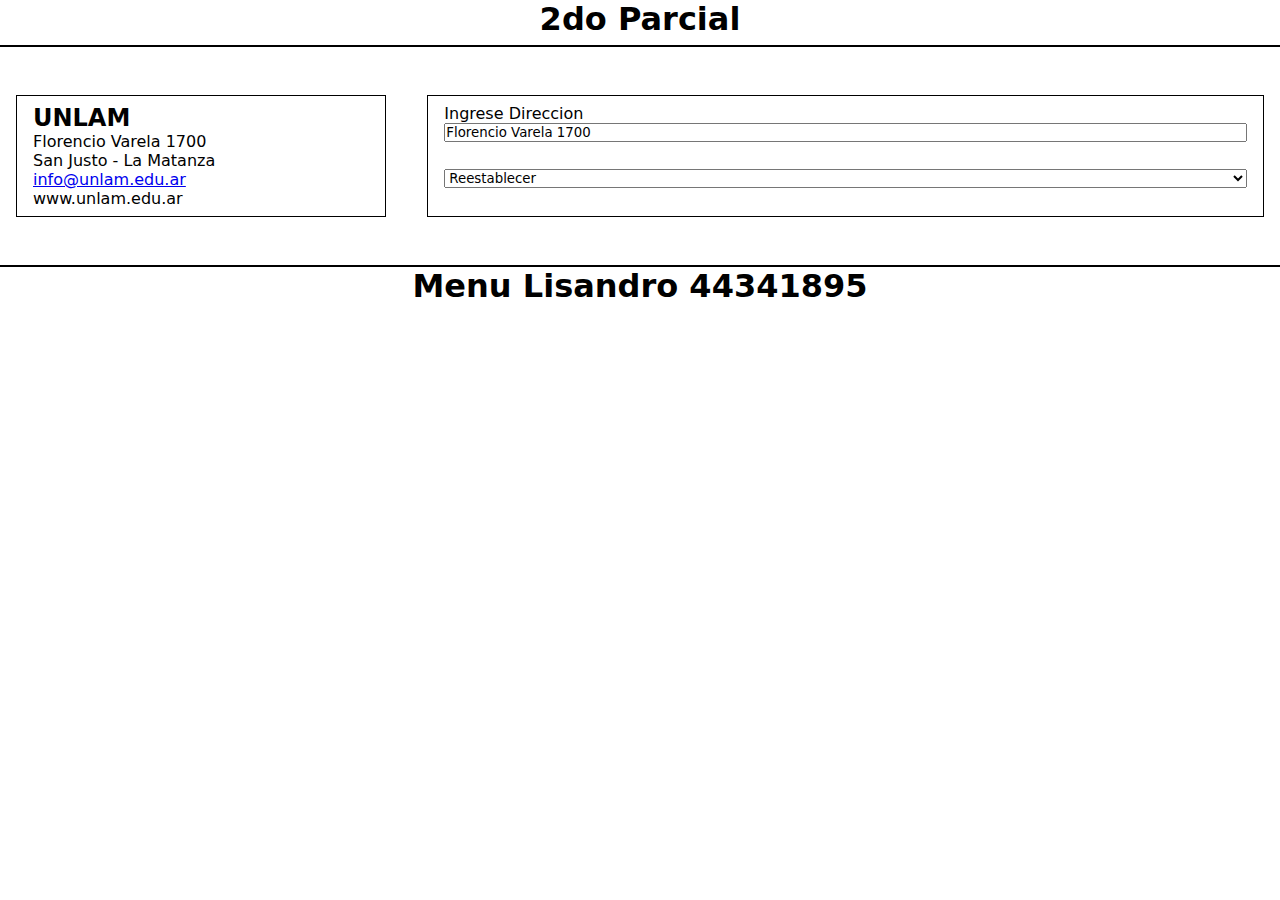
<file: direccion/index.html>
<html lang="en">
<head>
    <meta charset="UTF-8">
    <meta http-equiv="X-UA-Compatible" content="IE=edge">
    <meta name="viewport" content="width=device-width, initial-scale=1.0">
    <link rel="stylesheet" href="./styles.css">
    <title>Document</title>
</head>
<body>
    <header>
        <h1>2do Parcial</h1>
    </header>

    <main>
        <section class="contenedor">
            <article class="contenido" id="art1">
                <h2 id="titulo">UNLAM</h2>
                <p id="direccion">Florencio Varela 1700</p>
                <p>San Justo - La Matanza</p>
                <a href="#">info@unlam.edu.ar</a>
                <p>www.unlam.edu.ar</p>
            </article>
            <article class="contenido" id="art2">
                <label for="texto">Ingrese Direccion</label>
                <input type="text" name="texto" id="texto" value="Florencio Varela 1700">
                <select name="colores" id="selector">
                    <option value="colores">Reestablecer</option>
                    <option value="azul">azul</option>
                    <option value="rojo">rojo</option>
                    <option value="verde">verde</option>
                </select>
            </article>
        </section>
    </main>

    <footer>
        <h1>Menu Lisandro 44341895</h1>
    </footer>
    <script src="./script.js"></script>
</body>
</html>
</file>
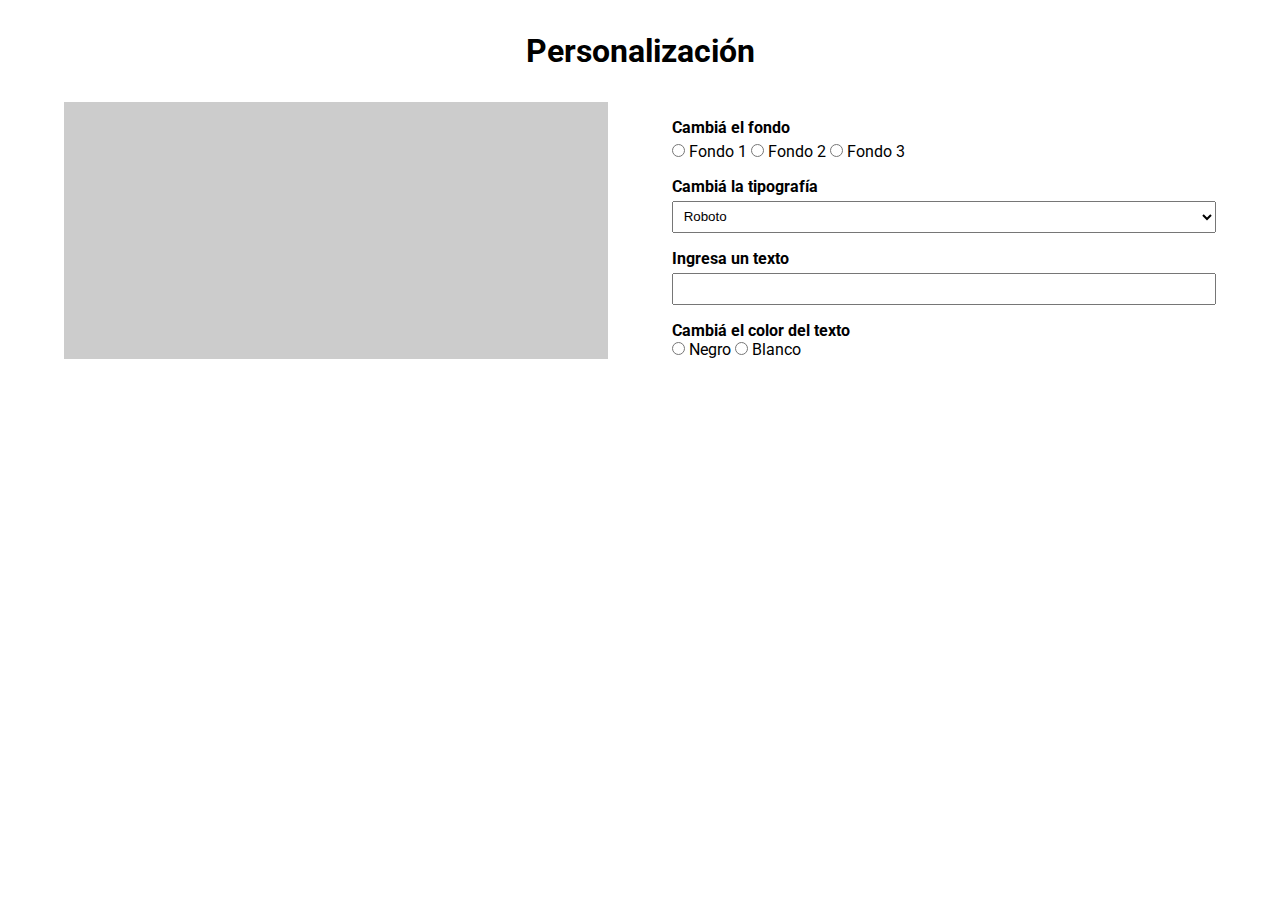
<file: fondo_query/index.html>
<!DOCTYPE html>
<html lang="es">
<head>
    <meta charset="UTF-8">
    <title>Personalización</title>
    <link rel="stylesheet" href="css/estilos.css">
    <script src="https://code.jquery.com/jquery-3.6.0.min.js"></script>
    <script src="js/funciones.js"></script>
</head>
<body>
    <header>
        <h1>Personalización</h1>
    </header>
    <main>
        <section class="personalizacion">
            <article class="vista-previa">
                <p id="texto"></p>
            </article>
            <article class="parametros">
                <div class="parametro">
                    <h4>Cambiá el fondo</h4>
                    <input type="radio" value="1" name="fondo"> Fondo 1
                    <input type="radio" value="2" name="fondo"> Fondo 2
                    <input type="radio" value="3" name="fondo"> Fondo 3
                </div>
                <div class="parametro">
                    <h4>Cambiá la tipografía</h4>
                    <select name="tipografia" id="tipografia">
                        <option value="roboto">Roboto</option>
                        <option value="yanone">Yanone Kaffeesatz</option>
                    </select>
                </div>
                <div class="parametro">
                    <h4>Ingresa un texto</h4>
                    <input type="text" name="nombre" id="nombre">
                </div>
                <div class="partametro">
                    <h4>Cambiá el color del texto</h4>
                    <input type="radio" value="negro" name="color"> Negro
                    <input type="radio" value="blanco" name="color"> Blanco
                </div>
            </article>
        </section>
    </main>
</body>
</html>
</file>
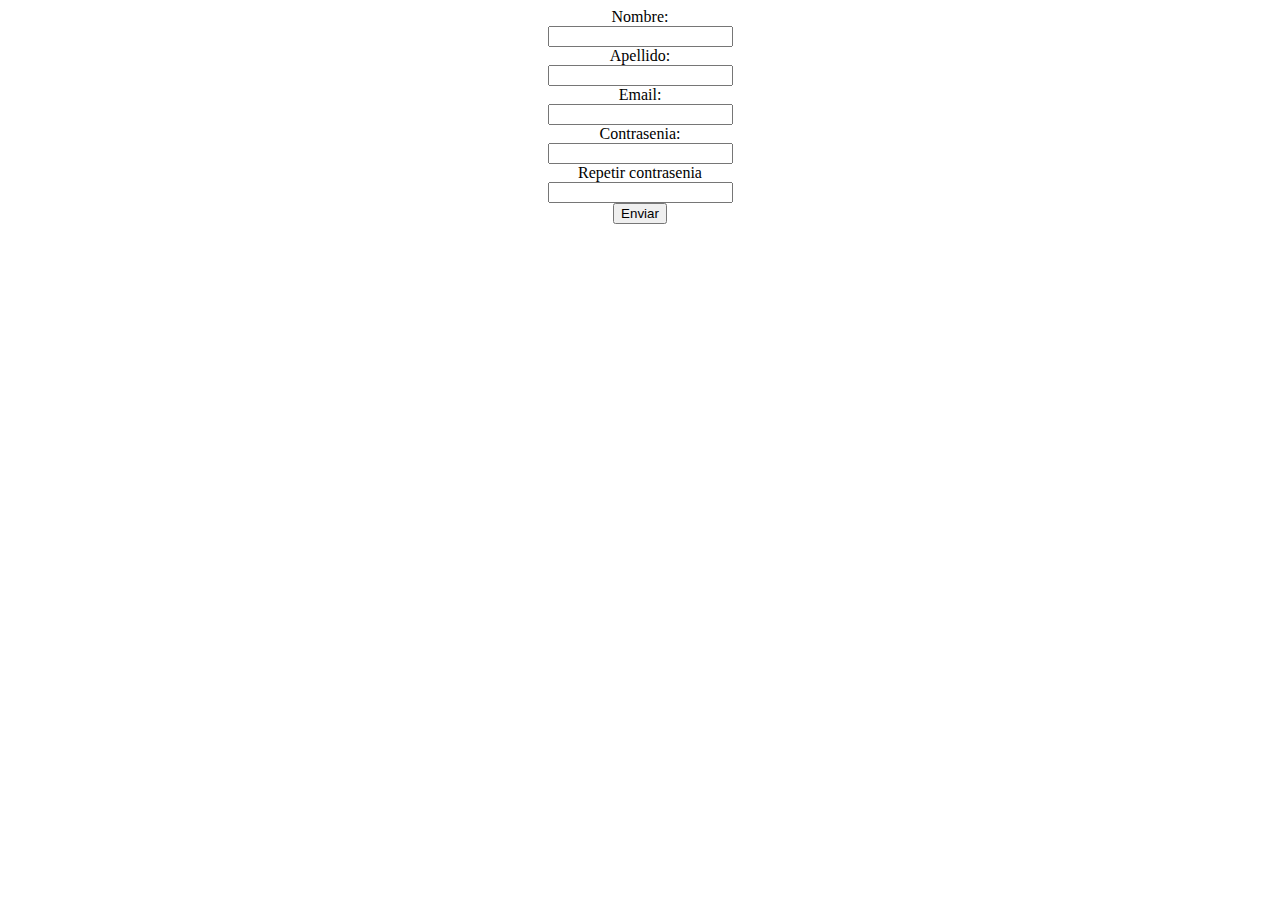
<file: Formulario/index.html>
<!DOCTYPE html>
<html lang="en">
<head>
    <meta charset="UTF-8">
    <meta name="viewport" content="width=device-width, initial-scale=1.0">
    <title>Document</title>
    <link rel="stylesheet" href="estilos.css">
</head>
<body>

    <main>
        <section class="formulario">
            <form action="#" id="form">
                <label for="nombre"> Nombre: </label>
                <input type="text" id="nombre" name="nombre" required>

                <label for="apellido">Apellido:</label>
                <input type="text" id="apellido" name="apellido" required>

                <label for="email">Email:</label>
                <input type="text" id="email" name="email" required>

                

                <label for="contra">Contrasenia:</label>
                <input type="password" id="contra" name="contra" required>

                <label for="repetir_contra">Repetir contrasenia</label>
                <input type="password" name="repetir_contra" id="repetir_contra" required>


                <input type="submit" value="Enviar">

            </form>
            <div class="error" id="mensaje">

            </div>
        </section>

    </main>

    <script src="formulario.js"></script>
    
</body>
</html>
</file>
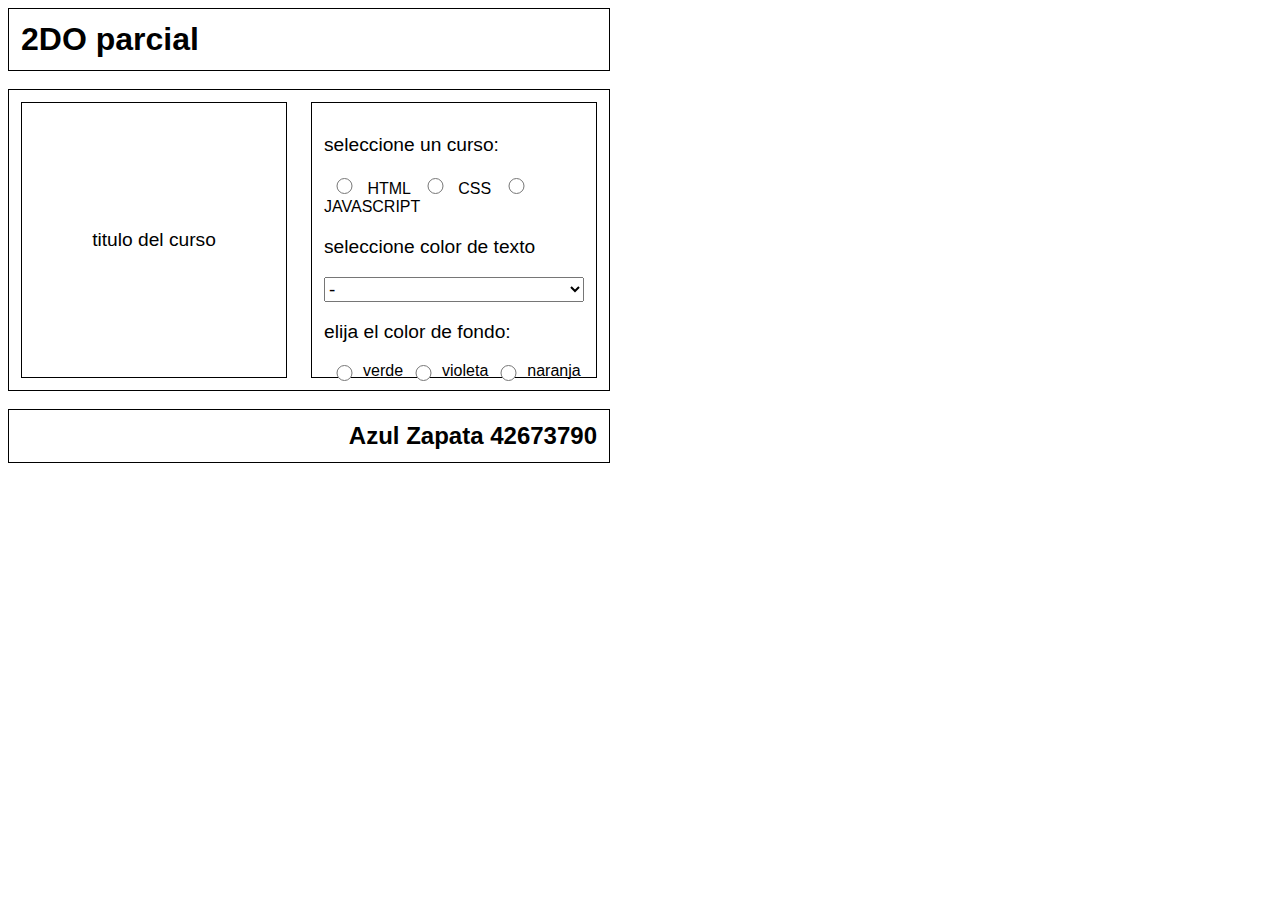
<file: html-java-css/index.html>
<!DOCTYPE html>
<html lang="es">
<head>
        <meta charset="UTF-8">
        <meta name="viewport" content ="widht= device-widht, initial-scale=1.0">
        <title>inicio</title>
        <link rel="stylesheet" href="styles.css">
</head>

<body class="bodyInicio">


        <header>
            <div class="title">
            <h1>2DO parcial</h1>
            </div>
        </header>

<br>
        <main>
            <div class="contenido">
                    <article>
                        <p class="variante" id="variante">titulo del curso</p>
                    </article>


                    <article>
                        <p>seleccione un curso:</p> 
                        <div class="radioButton1" id="curso">
                            <input type="radio" name="seleccionar" value="curso1"> HTML
                            <input type="radio" name="seleccionar" value="curso2"> CSS
                            <input type="radio" name="seleccionar" value="curso3"> JAVASCRIPT
                        </div>

                        <p>seleccione color de texto</p>
                        <select name="universidad" id="uni">
                                <option value="color0">-</option>
                                <option value="color1">rojo</option>
                                <option value=color2>verde</option>
                                <option value=color3>amarillo</option>
                        </select>

                        <p>elija el color de fondo:</p> 
                        <div class="radioButton" id="fondo">
                            <input type="radio" name="color" value="1"> verde
                            <input type="radio" name="color" value ="2"> violeta
                            <input type="radio" name="color" value="3"> naranja
                        </div>

                        
                    </article>
            </div> 
        </main>
        <br>

        <footer>
            <h2>Azul Zapata 42673790</h2>
        </footer>
        <script src="JavaScript.js"></script>

</body>
</html>
</file>
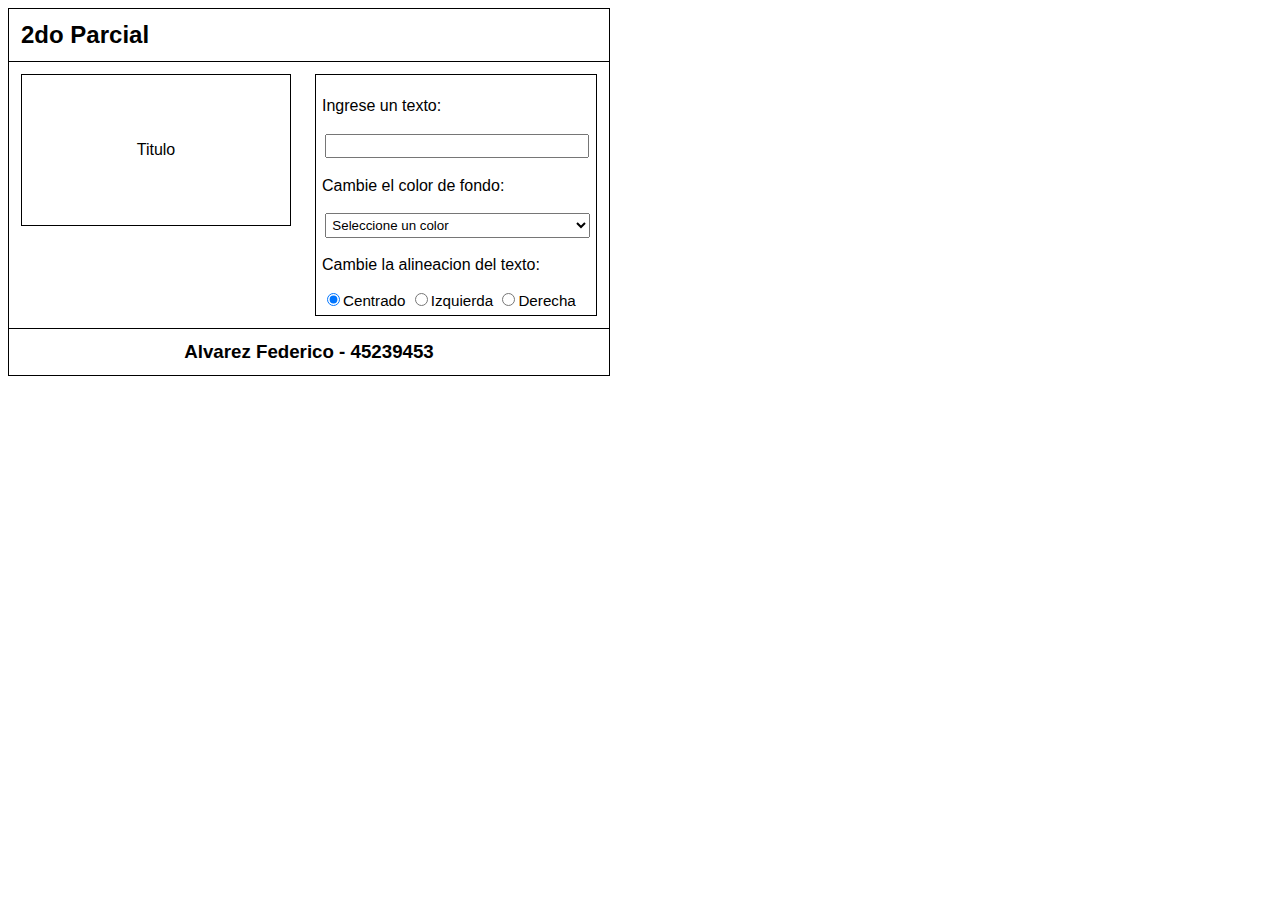
<file: Titulo/index.html>
<!DOCTYPE html>
<html lang="en">
<head>
    <meta charset="UTF-8">
    <meta name="viewport" content="width=device-width, initial-scale=1.0">
    <title>2do Parcial - Titulo</title>
    <link rel="stylesheet" href="estilos.css">
</head>
<body>
    <nav>
        <h2>
            2do Parcial
        </h2>
    </nav>

    <main>
        <section class="ejemplo" id="ejemplo">
            <p class="txtCentrado" id="txt">
                Titulo
            </p>
        </section>
        <section class="datos">
            <p>
                Ingrese un texto:
            </p>
            <input class="text" type="text" id="text">
            <p>
                Cambie el color de fondo:
            </p>
            <select class="color" name="color" id="color">
                <option value="">Seleccione un color</option>
                <option value="rojo">Rojo</option>
                <option value="verde">Verde</option>
                <option value="azul">Azul</option>
            </select>
            <p>Cambie la alineacion del texto:</p>
            <div class="radioButtons" id="radioButtons">
                <input type="radio" name="texto" value="centrado" checked>Centrado
                <input type="radio" name="texto" value="izquierda">Izquierda
                <input type="radio" name="texto" value="derecha">Derecha
            </div>
        </section>

    </main>

    <footer>
        <h3>
            Alvarez Federico - 45239453
        </h3>
    </footer>

    <script src="java.js"></script>
</body>
</html>
</file>
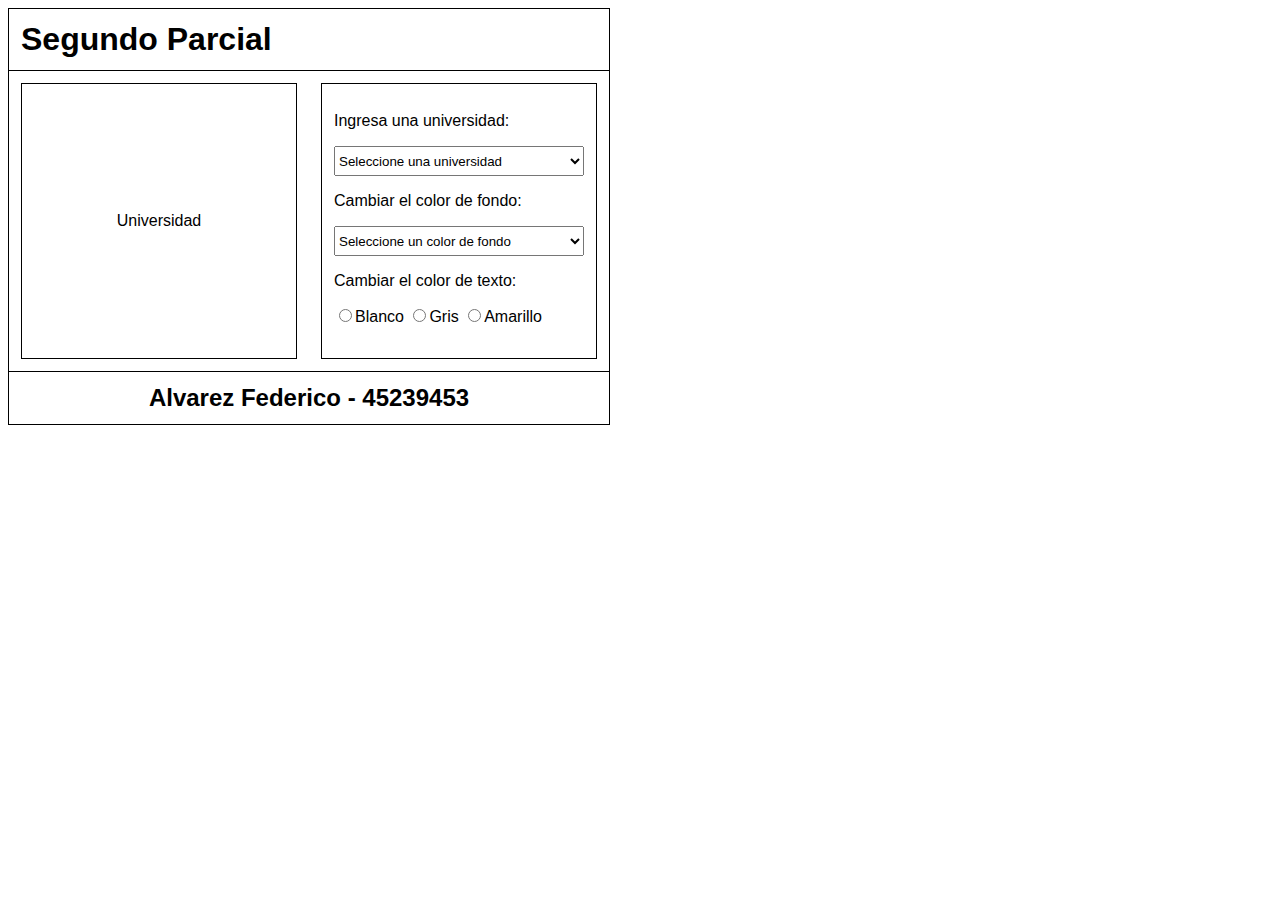
<file: Universidad/index.html>
<!DOCTYPE html>
<html lang="en">
<head>
    <meta charset="UTF-8">
    <meta name="viewport" content="width=device-width, initial-scale=1.0">
    <title>Segundo Parcial - Universidad</title>
    <link rel="stylesheet" href="estilos.css">
</head>
<body>
    <nav>
        <h1>Segundo Parcial</h1>
    </nav>

    <main>        
        <article class="view" id="view">
            <p id="text" class="colorView">Universidad</p>
        </article>
        <article class="form">
            <p>Ingresa una universidad:</p>
            <select name="Universidad" id="universidad">
                <option value="">Seleccione una universidad</option>
                <option value="unlam">UNLAM</option>
                <option value="uai">UAI</option>
                <option value="unsam">UNSAM</option>
            </select>
            <p>Cambiar el color de fondo:</p>
            <select name="colorFondo" id="colorFondo">
                <option value="">Seleccione un color de fondo</option>
                <option value="rojo">Rojo</option>
                <option value="verde">Verde</option>
                <option value="azul">Azul</option>
            </select>
            <p>Cambiar el color de texto:</p>
            <div class="radioButtons">
                <input name="color" type="radio" value="blanco">Blanco
                <input name="color" type="radio" value="gris">Gris
                <input name="color" type="radio" value="amarillo">Amarillo
            </div>
        </article>
    </main>

    <footer>
        <h2>Alvarez Federico - 45239453</h2>
    </footer>

    <script src="javaScript.js"></script>
</body>
</html>
</file>
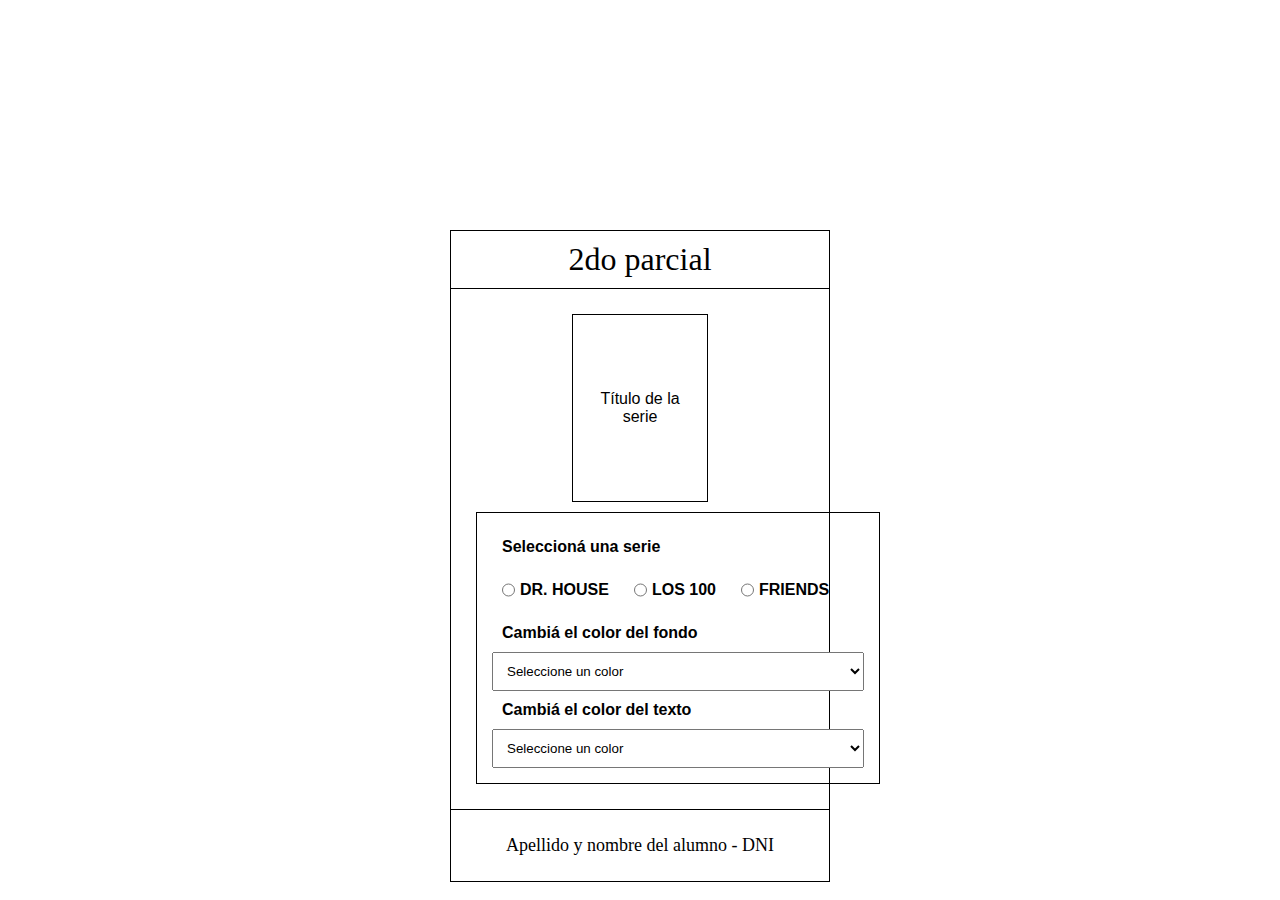
<file: dr.house/index3.html>
<!DOCTYPE html>
<html>
<head>
    <meta charset='utf-8'>
    <meta http-equiv='X-UA-Compatible' content='IE=edge'>
    <title>Page Title</title>
    <meta name='viewport' content='width=device-width, initial-scale=1'>
    <link rel='stylesheet' type='text/css' media='screen' href='estilos3.css'>
    <script src='segundo.js'></script>
</head>
<body>
    <main>
        <h1 class="titulo">2do parcial</h1>
        <section class="sectioncuaderno">
            <article class="articlecuaderno special">
                <p class="title" id="tit">Título de la serie</p>
            </article>
            <article class="articlecuaderno" id="tabladerecha">
                <h3 class="title">Seleccioná una serie</h3>
                <div class="checks">
                    <label class="dondeva" id="PTA">
                        <input type="radio" name="seleccion" onchange="actualizarTitulo(this)">
                        <h3 class="ache">DR. HOUSE</h3>
                    </label>
                    <label class="dondeva" id="CAR">
                        <input type="radio" name="seleccion" onchange="actualizarTitulo(this)">
                        <h3 class="ache">LOS 100</h3>
                    </label>
                    <label class="dondeva" id="JOTO">
                        <input type="radio" name="seleccion" onchange="actualizarTitulo(this)">
                        <h3 class="ache">FRIENDS</h3>
                    </label>
                </div>
                <h3 class="title">Cambiá el color del fondo</h3>
                <select name="select" id="selectColorFondo">
                    <option value="" disabled selected>Seleccione un color</option>
                    <option value="gris">Gris</option>
                    <option value="cian">Celeste</option>
                    <option value="amarillo">Amarillo</option>
                </select>
                <h3 class="title">Cambiá el color del texto</h3>
                <select name="select" id="selectColorTexto">
                    <option value="" disabled selected>Seleccione un color</option>
                    <option value="rojo">Rojo</option>
                    <option value="verde">Verde</option>
                    <option value="naranja">Naranja</option>
                </select>
            </article>
        </section>
        <h1 class="tituloe">Apellido y nombre del alumno - DNI</h1>
    </main>
</body>
</html>
</file>
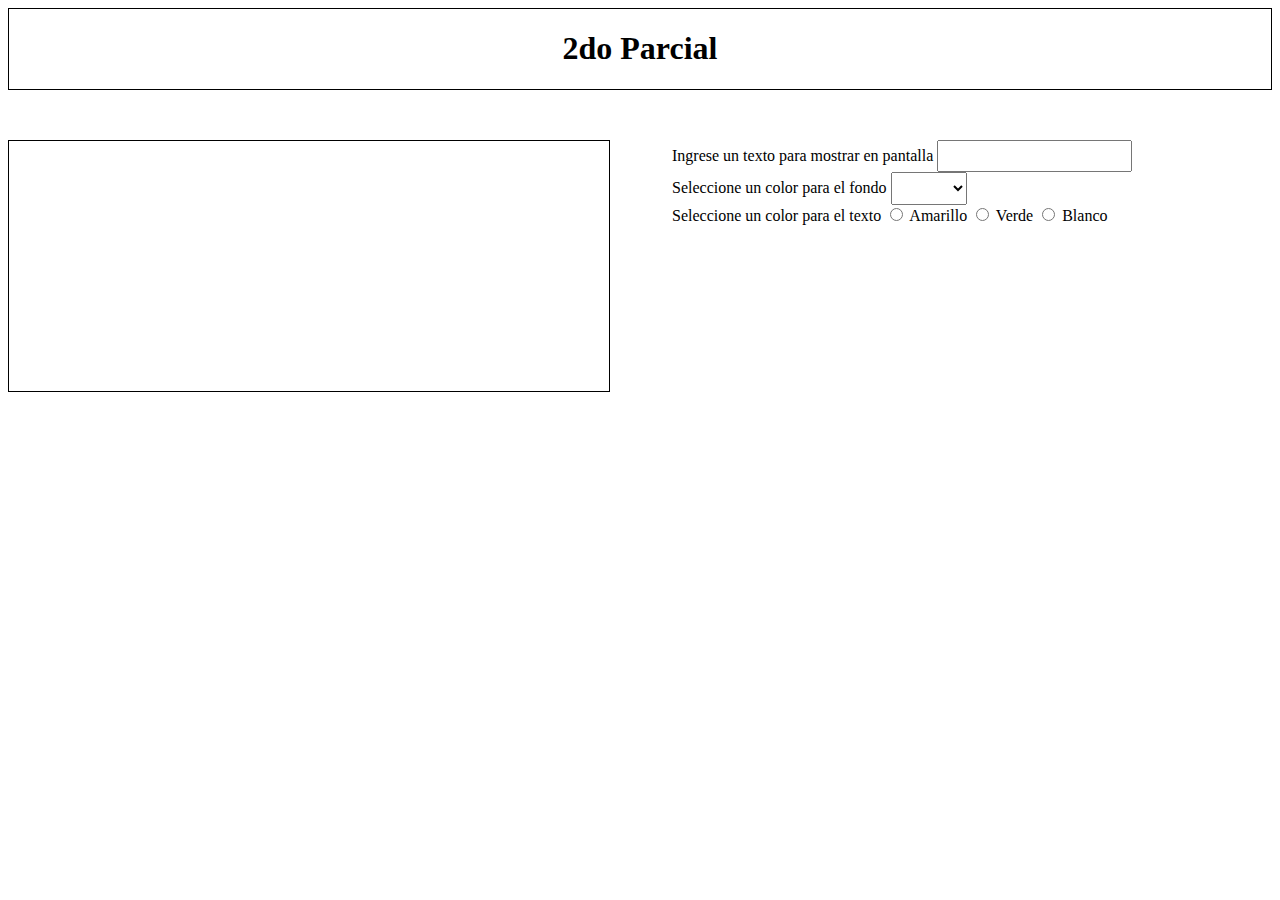
<file: Personalizacion/index02.html>
<!DOCTYPE html>
<html lang="en">
<head>
    <meta charset="UTF-8">
    <meta name="viewport" content="width=device-width, initial-scale=1.0">
    <title>Document</title>
    <link rel="stylesheet" href="estilos02.css">
</head>
<body>
    <header><h1>2do Parcial</h1></header>
    <main>
        <section class="personalizacion">
            <article class="recuadro">
                <p id="text">

                </p>
            </article>

            <article class="parametros">
                <div class="parametro">
                    <label>Ingrese un texto para mostrar en pantalla</label>
                    <input type="text" id="texto" name="texto">
                </div>

                <div class="parametro">
                    <label>Seleccione un color para el fondo</label>
                    <select name="color_fondo" id="color_fondo">
                        <option value=""></option>
                        <option name="color_fondo" value="Rojo">Rojo</option>
                        <option name="color_fondo" value="Azul">Azul</option>
                        <option name="color_fondo" value="Violeta">Violeta</option>
                    </select>
                </div>

                <div class="parametro">
                    <label>Seleccione un color para el texto</label>
                    <input type="radio" id="color_texto" name="color_texto" value="Amarillo"> Amarillo
                    <input type="radio" id="color_texto" name="color_texto" value="Verde"> Verde
                    <input type="radio" id="color_texto" name="color_texto" value="Blanco"> Blanco
                </div>
            </article>
        </section>
    </main>

    <script src="funcionalidad.js"></script>
    
</body>
</html>
</file>
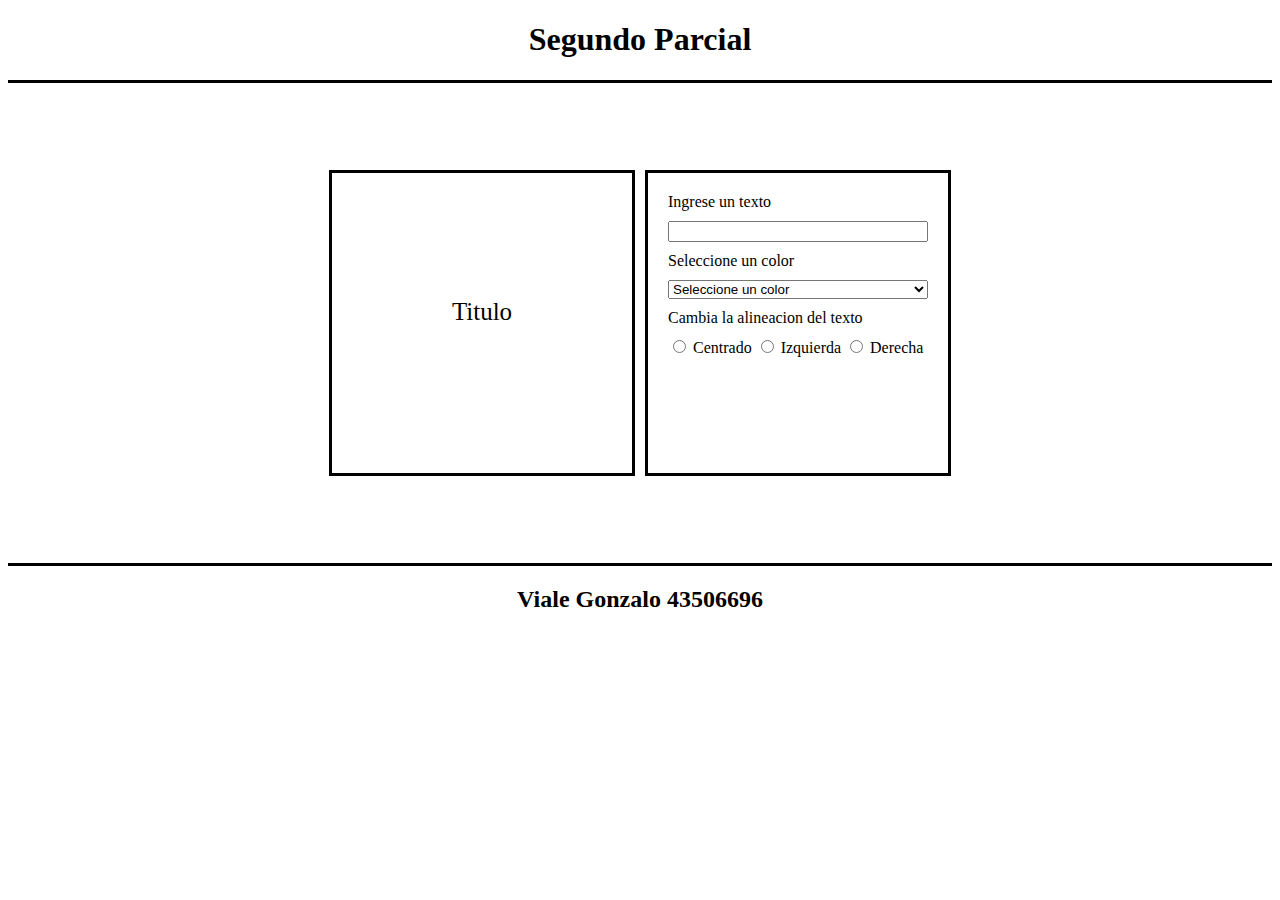
<file: titulo_1/ejemploparcial.html>
<!DOCTYPE html>
<html lang="es">
<head>
    <meta charset="UTF-8">
    <meta name="viewport" content="width=device-width, initial-scale=1.0">
    <title>Document</title>
    <link rel="stylesheet" href="css/ejemploparcial.css">
</head>
<body>
    <header>
        <h1>Segundo Parcial</h1>
    </header>
    <main>
        <article id="vista-previa">
            <p id="titulo">Titulo</p>
        </article>
        <article id="ingreso">
            <label for="texto">Ingrese un texto</label>
            <input type="text" id="texto">
            <label for="colores">Seleccione un color</label>
            <select name="" id="colores">
                <option value="0">Seleccione un color</option>
                <option value="rojo">Rojo</option>
                <option value="verde">Verde</option>
                <option value="azul">Azul</option>
            </select>
            <label for="alineacion">Cambia la alineacion del texto</label>
            <div id="aling">
                <input type="radio" name="aling" id="centrado" value="centrado">
                <label for="centrado">Centrado</label>
                <input type="radio" name="aling" id="izquierda" value="izquierda">
                <label for="izquierda">Izquierda</label>
                <input type="radio" name="aling" id="derecha" value="derecha">
                <label for="derecha">Derecha</label>
            </div>
        </article>
    </main>
    <footer>
        <h2>Viale Gonzalo 43506696</h2>
    </footer>
    <script src="js/ejemploparcial.js"></script>
</body>
</html>
</file>
<file: direccion/styles.css>
*{
    margin: 0;
    padding: 0;
    font-family: system-ui, -apple-system, BlinkMacSystemFont, 'Segoe UI', Roboto, Oxygen, Ubuntu, Cantarell, 'Open Sans', 'Helvetica Neue', sans-serif;
}

.contenedor{
    display: flex;
    padding: 2em 0em;
    gap: 0.6em;
}
.contenido{
    padding: 0.5em 1em;
    border: 1px solid black;
    margin: 1em;
}
#art1{
    width: calc(30% - 1em);
}
#art2{
    width: calc(70% - 1em);
    display: flex;
    flex-direction: column;
}

header{
    height: 5vh;
    border-bottom: 2px solid black;
    text-align: center;
}
footer{
    bottom: 0;
    border-top: 2px solid black;
    text-align: center;

}
#selector{
    margin-top: 2em;
}

.azul{
    background-color: rgb(87, 130, 221);
}
.verde{
    background-color: rgb(73, 189, 102);
}
.rojo{
    background-color: rgb(182, 9, 9);
}
.letraBlanca{
    color: white;
}
</file>
<file: fondo_query/css/estilos.css>
@import url('https://fonts.googleapis.com/css2?family=Roboto&family=Yanone+Kaffeesatz&display=swap');
*{
    margin: 0;
    padding: 0;
}
h1{
    margin: 1em;
    text-align: center;
}
body{
    font-family: 'Roboto', sans-serif;
}
.fuente-yanone{
    font-family: 'Yanone Kaffeesatz', sans-serif;
}
.fuente-roboto{
    font-family: 'Roboto', sans-serif;
}
main{
    width: 90%;
    margin: auto;
}

input[type=text],select{
    width: 100%;
    padding: 0.5em;
    box-sizing: border-box;
}
.blanco{
    color:#fff;
}
.fondo1{
    background-image: url(../img/fondo01.png);
}
.fondo2{
    background-image: url(../img/fondo02.png);
}
.fondo3{
    background-image: url(../img/fondo03.png);
}
.negro{
    color:#000;
}
.parametro{
    margin: 1em 0;
}
.parametro h4{
    margin-bottom: 0.3em;
}
.personalizacion{
    display: flex;
    justify-content: space-between;
}
.personalizacion article{
    width: calc(50% - 2em);
}
.texto{
    text-align: center;
}
.vista-previa{
    background-color: #ccc;
    display: flex;
    align-items: center;
}

.coltext1{
    color: black;
}

.coltext2{
    color: white;
}
</file>
<file: Formulario/estilos.css>
.formulario{
    display: flex;
    align-items: center;
    flex-direction: column;
}

form#form{
    display: flex;
    align-items: center;
    flex-direction: column;
}
</file>
<file: html-java-css/styles.css>
*{
    font-family: Arial, Helvetica, sans-serif;
}
header{
    border: 1px solid black;
    width: 600px;
}

h1{
    margin: 2%;
}

h2{
    margin: 2%;
    display: flex;
    justify-content: flex-end;
}
.contenido{
    border: 1px solid black;
    display: flex;
    justify-content: center;
    height: 300px;
    width: 600px;
}

article{
    border: 1px solid black;
    margin: 2%;
    width: 300px;
    display: flex;
    flex-wrap: wrap;
    padding: 2%;
}

.variante{
    display: flex;
    align-items: center;
    justify-content: center;
    width: 100%;
}

.variante.verde{
    background-color: green;
}
.variante.violeta{
    background-color: purple;
}
.variante.naranja{
    background-color: orange;
}

.variante.rojoTXT{
    color: red;
}
.variante.verdeTXT{
    color: green;
}
.variante.amarilloTXT{
    color: yellow;
}

footer{
    border: 1px solid black;
    width: 600px;
}

p{
    font-size: 120%;
}

select{
    font-size: 19px;
    width: 260px;
}

.radioButton{
    display: flex;
}

input{
    width: 31px;
    height: 16px;
}
</file>
<file: Titulo/estilos.css>
*{
    font-family: Arial, Helvetica, sans-serif;
}

nav{
    border: 1px solid black;
    width: 600px;
}

footer{
    border: 1px solid black;
    width: 600px;
}

.datos{
    border: 1px solid black;
    padding: 1%;
}

.ejemplo{
    border: 1px solid black;
    height: 150px;
}

.ejemplo.rojo{
    background-color: red;
}
.ejemplo.verde{
    background-color: green;
}
.ejemplo.azul{
    background-color: blue ;
}

.txtCentrado{
    display: flex;
    justify-content: center;
    align-items: center;
    height: 100%;
    margin: auto;
}
.txtDerecha{
    display: flex;
    justify-content: right;
    align-items: center;
    height: 100%;
    margin: auto;
}
.txtIzquierda{
    display: flex;
    justify-content: left;
    align-items: center;
    height: 100%;
    margin: auto;
}

main{
    border-left:1px solid black;
    border-right: 1px solid black;
    display: flex;
    width:600px;
}

section{
    margin: 2%;
    width: 100%;
}

h2{
    margin: 2%;
}

h3{
    margin: 2%;
    display: flex;
    justify-content: center;
}

.radioButtons{
    font-size: 95%;
}

.text{
    margin: 1%;
    padding: 1%;
    width: 95%;
}

.color{
    margin: 1%;
    padding: 1%;
    width: 99%;
}
</file>
<file: Universidad/estilos.css>
*{
    font-family: Arial, Helvetica, sans-serif;
}

nav{
    border: 1px solid black;
    width: 600px;
}

main{
    border-left: 1px solid black;
    border-right: 1px solid black;
    width: 600px;
    display: flex;
    justify-content: center;
    align-items: center;
}

article{
    border: 1px solid black;
    width: 100%;
    margin: 2%;
    height: 250px;
    padding: 2%;
}

.view{
    display: flex;
    justify-content: center;
    align-items: center;
    background-color: white;
}

.view.rojo{
    background-color: red;

}

.view.verde{
    background-color: green;
}
.view.azul{
    background-color: blue;
}

.colorView{
    color: black;
}

.colorView.blanco{
    color: white;
}

.colorView.gris{
    color: gray;
}
.colorView.amarillo{
    color: yellow;
}


.form{
    padding: 2%;
}

select{
    width: 100%;
    height: 30px;
}

footer{
    border: 1px solid black;
    width: 600px;
    display: flex;
    justify-content: center;
}

h1{
    margin: 2%;
}

h2{
    margin: 2%;

}
</file>
<file: dr.house/estilos3.css>
* {
    margin: 0;
    box-sizing: border-box;
}

header {
    text-align: center;
    margin: 5px;
    background-color: white;
}

body {
    margin: 0;
    padding: 230px 300px 0px 300px;
    background-color: white;
}

a {
    text-align: center; 
    align-content: center;
}

.main-container {
    display: flex;
    flex-direction: column;
    align-items: center;
}

h2 {
    font-family: Arial, Helvetica, sans-serif;
    color: white;
    font-size: medium;
}

.sectioncuaderno {
    display: flex;
    flex-wrap: wrap;
    border: 1px solid black;
    justify-content: space-around;
    background-color: white;
    align-items: center;
    padding: 20px; /* Añadimos un espaciado para separar los elementos del borde del section */
}

.title {
    font-family: Arial, Helvetica, sans-serif;
    font-size: medium;
    font-style:inherit;
}

.articlecuaderno {
    border: 1px solid black;
    display: flex;
    flex-direction: column;
    width: fit-content;
    margin: 5px;
    padding: 15px;
}

#CAR {
    margin-left: 0px;
}

#tabladerecha {
    max-width: 300px 300px 300px 300px;  
}

/* Añadimos un padding para separar el contenido del borde del article */
.articlecuaderno > * {
    padding: 10px;
}

/* Restauramos el estilo para los títulos h2 dentro de article */
.articlecuaderno h2 {
    font-family: Arial, Helvetica, sans-serif;
    color: white;
    font-size: medium;
}

/* Restauramos el estilo para los enlaces <a> dentro de article */
.articlecuaderno a {
    font-family: 'Gill Sans', 'Gill Sans MT', Calibri, 'Trebuchet MS', sans-serif;
    color: black;
}

/* Restauramos el estilo para los enlaces <a> cuando están en hover */
.articlecuaderno a:hover {
    color: blue;
}

.checks {
    display: flex;
    flex-wrap: nowrap;
}

.checks h3 {
    font-family: Arial, Helvetica, sans-serif;
    font-size: medium;
    margin: 0;
}

h1 {
    font-family: 'Times New Roman', Times, serif;
    font-weight: lighter;
}

.titulo {
    font-family: 'Times New Roman', Times, serif;
    font-weight: lighter;
    background-color: white;
    border-left: 0.5px solid black;
    border-right: 0.5px solid black;
    border-top:  0.5px solid black;
    border-bottom: none;
    padding: 10px 5px; /* Añadimos espaciado vertical y horizontal */
    width: 100%; /* Para ocupar todo el ancho del contenedor */
    text-align: center;
}

/* Ajustamos el recuadro del artículo con el título "Título" */
.articlecuaderno:first-child {
    width: 17%; /* Establecemos el mismo ancho que los demás artículos */
    margin: 5px;
    padding: 15px;
    box-shadow: 4px;
}

main {
    margin-left: 150px;
    margin-right: 150px;
}

/* Ajustamos el recuadro del artículo con el título "Título" */
.articlecuaderno.special {
    width: 40%;
    margin: 5px;
    padding: 65px 0px 65px 0px;
    box-shadow: 4px;
    display: flex;
    text-align: center;
}

/* Agregamos estilos para el contenedor del título "Título" */
.articlecuaderno.special > .title-container {
    width: 100%;
    border: 1px solid black;
    padding: 10px;
    text-align: center;
}

/* Restauramos el estilo para los títulos h3 dentro de article */
.articlecuaderno h3 {
    font-family: Arial, Helvetica, sans-serif;
    font-size: medium;
    margin: 0;
}

h1 {
    font-family: 'Times New Roman', Times, serif;
    font-weight: lighter;
}

.titulo {
    background-color: white;
    border-left: 0.5px solid black;
    border-right: 0.5px solid black;
    border-top:  0.5px solid black;
    border-bottom: none;
    padding: 10px 5px; /* Añadimos espaciado vertical y horizontal */
    width: 100%; /* Para ocupar todo el ancho del contenedor */
}

.tituloe {
    border-left: 0.5px solid black;
    border-right: 0.5px solid black;
    border-bottom: 0.5px solid black;
    padding-top: 25px;
    padding-bottom: 25px;
    font-size: large;
    text-align: center;
}



/* Restaurar el estilo para los títulos h3 dentro de article */
.articlecuaderno h3 {
    font-family: Arial, Helvetica, sans-serif;
    font-size: medium;
    margin: 0;
    white-space: nowrap; /* Evitar que el texto del h3 se divida en varias líneas */
}

.dondeva {
    display: flex;
    margin-left: 20px;
    margin-right: 20px;
    width: 33.33%; /* Distribuir en tres columnas */
}

#PTA {
    margin-left: 0px;
}

#JOTO {
    margin-left: 0px;
}

.dondeva input[type="radio"],
.dondeva h3 {
    flex: 1;
}

.ache {
    padding-right: 5px;
}

/* Establecer un ancho fijo para los contenedores de radio y h3 para que no se superpongan */
.dondeva .ache {
    text-align: center;
    padding: 5px;
    white-space: nowrap; /* Evitar que el texto del h3 se divida en varias líneas */
}

.sectionalumno {
    display: flex;
    justify-content: center;
}

h4 {
    font-family: Arial, Helvetica, sans-serif;
}

a {
    font-family: 'Gill Sans', 'Gill Sans MT', Calibri, 'Trebuchet MS', sans-serif;
    color: black;
}

a:hover {
    color: blue;
}

b {
    text-align: center;
}

h4 {
    text-align: center;
}
</file>
<file: Personalizacion/estilos02.css>
header{
    border: 1px solid #000;
    display: flex;
    justify-content: center;
    align-items: center;
    margin-bottom: 50px;
}

.personalizacion article{
    width: calc(50% - 2em);
    height: 250px;
}

.personalizacion{
    display: flex;
    justify-content: space-between;
}

.recuadro{
    border: 1px solid #000;
    display: flex;
    justify-content: center;
    align-items: center;
}

input[type=text],select{
    height: 100%;
    padding: 0.5em;
    box-sizing: border-box;
}

.Rojo{
    background-color: red;
}

.Azul{
    background-color: blue;
}

.Violeta{
    background-color: purple;
}

.Amarillo{
    color: yellow;
}

.Verde{
    color: green;
}

.Blanco{
    color: white;
}
</file>
<file: titulo_1/css/ejemploparcial.css>
header{
    text-align: center;
    border-bottom: solid;
}
footer{
    text-align: center;
    border-top: solid;
}
main{
    display: flex;
    justify-content: center;
    align-items: center;
    gap: 10px;
    min-height: 480px;
}
#vista-previa{
    border: solid;
    width: 300px;
    height: 300px;
    text-align: center;
}
#titulo{
    padding-top: 100px;
    font-size: 25px;
}
#ingreso{
    display: flex;
    flex-direction: column;
    border: solid;
    width: 260px;
    height: 260px;
    padding: 20px;
    gap: 10px;
}
.izquierda{
    text-align: left !important;
}
.derecha{
    text-align: right !important;
}
.centrado{
    text-align: center !important;
}
.rojo{
    background-color: red;
}
.azul{
    background-color: blue;
}
.verde{
    background-color: green;
}
</file>
